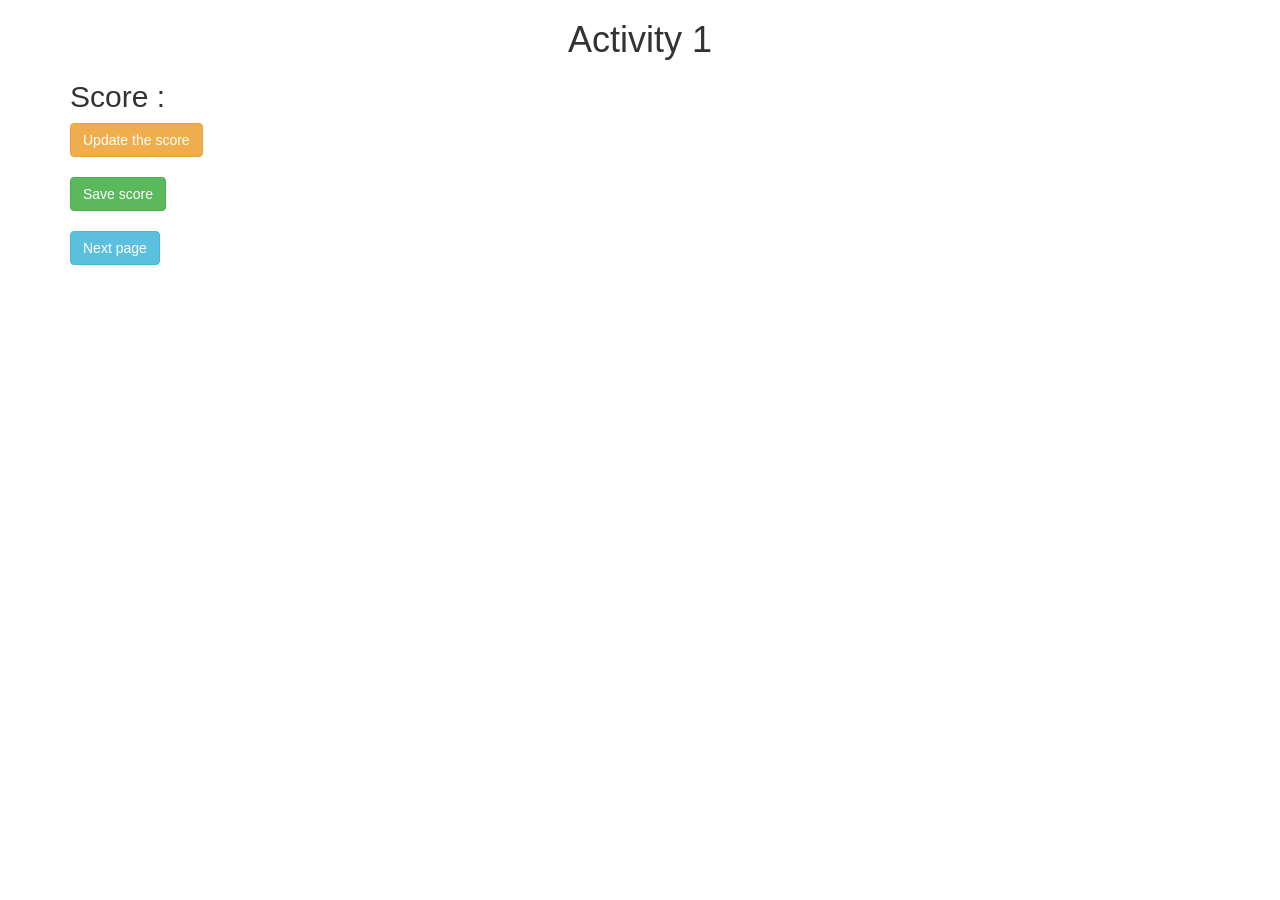
<file: activity_1.html>
<!DOCTYPE html>
<html>
<head>
	<title>Activity 1</title>

<meta name="viewport" content="width=device-width, initial-scale=1">
<link rel="stylesheet" href="https://maxcdn.bootstrapcdn.com/bootstrap/3.4.0/css/bootstrap.min.css">
<script src="https://ajax.googleapis.com/ajax/libs/jquery/3.4.1/jquery.min.js"></script>
<script src="https://maxcdn.bootstrapcdn.com/bootstrap/3.4.0/js/bootstrap.min.js"></script>
</head>
<body>

	<div class="container">
		<h1 style="text-align: center;">Activity 1</h1>
		<h2 id="score">Score : </h2>
		<button class="btn btn-warning" onclick="updateScore();">Update the score</button>
		<br>
		<br>
		<button class="btn btn-success" onclick="saveScore();">Save score</button>
		<br>
		<br>

		<button class="btn btn-info" onclick="nextPage();">Next page</button>
	</div>
	
<script src="activity1.js"></script>
</body>
</html>
</file>
